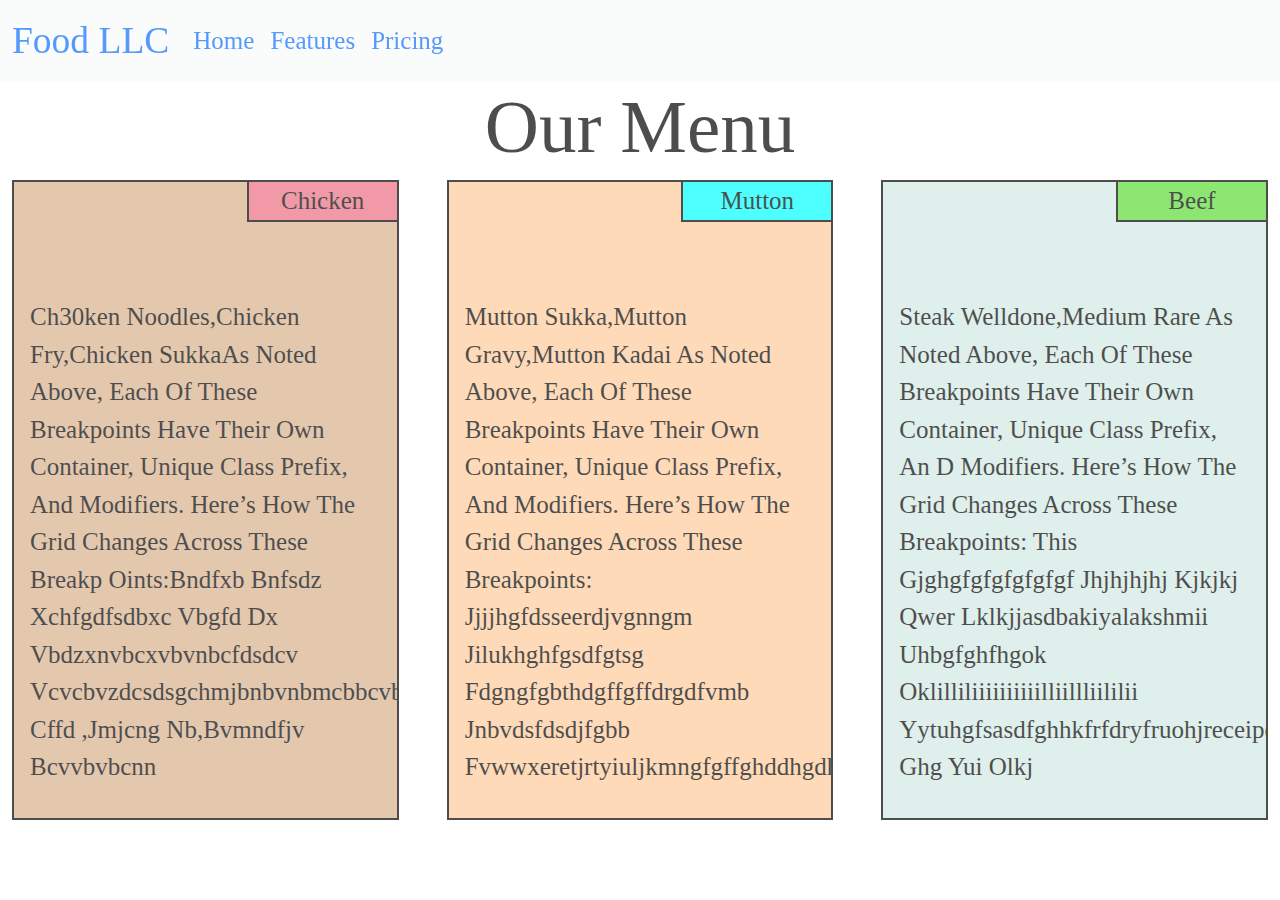
<file: module3-solution/index.html>
<!DOCTYPE html>
<html lang="en">
<head>
    <meta charset="UTF-8">
    <meta http-equiv="X-UA-Compatible" content="IE=edge">
    <meta name="viewport" content="width=device-width, initial-scale=1.0">
    <title>Menu</title>
    <link rel="stylesheet" href="css/bootstrap.css">
    <link rel="stylesheet" href="css/bootstrap.min.css">
    <link rel="stylesheet" href="css/style.css">
    <header>
        <nav class="navbar navbar-expand-lg bg-light">
            <div class="container-fluid">
                <a class="navbar-brand" href="#">Food LLC</a>
                <button class="navbar-toggler" type="button" data-bs-toggle="collapse" data-bs-target="#navbarSupportedContent" 
                aria-controls="navbarSupportedContent" aria-expanded="false" aria-label="Toggle navigation">
                <span class="navbar-toggler-icon"></span>
              </button>   
              <div class="collapse navbar-collapse " id="navbarSupportedContent">
                <ul class="navbar-nav">
                  <li class="nav-item">
                    <a class="nav-link active" aria-current="page" href="#">Home</a>
                  </li>
                  <li class="nav-item">
                    <a class="nav-link active" href="#">Features</a>
                  </li>
                  <li class="nav-item">
                    <a class="nav-link active" href="#">Pricing</a>
                  </li>
                  </ul>
              </div>
    </div>
     </nav>
        <h1>Our Menu</h1>
    <header>
</head>

<body>
<script src="js/bootstrap.js"></script>
<script src="js/bootstrap.min.js"></script>

<div class="container-fluid">
    <div class="row gx-5">
        <section class="col-lg-4 col-md-6 col-xs-12 col-xl-4">
            <div class="p-3" id="sec1">
            <span id="t1">Chicken</span>
            <p id="p1">ch30ken noodles,chicken fry,chicken sukkaAs noted above, each of these breakpoints have their own container, 
                unique class prefix, and modifiers. Here’s how the grid changes across these breakp
                oints:bndfxb bnfsdz xchfgdfsdbxc vbgfd dx vbdzxnvbcxvbvnbcfdsdcv
                vcvcbvzdcsdsgchmjbnbvnbmcbbcvbv cffd ,jmjcng nb,bvmndfjv bcvvbvbcnn</p>
            </div>
        </section>
    
        <section class="col-lg-4 col-md-6 col-xs-12 col-xl-4">
            <div class="p-3"  id="sec2">
            <span id="t2">mutton</span>
            <p id="p2">mutton sukka,mutton gravy,mutton kadai As noted above, each of these breakpoints 
                have their own container, unique class prefix, and 
                modifiers. Here’s how the grid changes across these 
                breakpoints:   jjjjhgfdsseerdjvgnngm  jilukhghfgsdfgtsg
                fdgngfgbthdgffgffdrgdfvmb  jnbvdsfdsdjfgbb
                fvwwxeretjrtyiuljkmngfgffghddhgdhdh</p>
            </div>
        </section>
    
        <section class="col-lg-4 col-md-6 col-xs-12 col-xl-4">
            <div class="p-3"  id="sec3">
            <span id="t3">beef</span>
            <p id="p3">Steak welldone,medium rare As noted above, each of these breakpoints 
                have their own container, unique class prefix, an
                d modifiers. Here’s how the grid changes across these breakpoints: this
                 gjghgfgfgfgfgfgf jhjhjhjhj kjkjkj qwer lklkjjasdbakiyalakshmii uhbgfghfhgok
                 oklilliliiiiiiiiiilliillliililii
                 yytuhgfsasdfghhkfrfdryfruohjreceipe ghg yui olkj </p>
            </div>
        </section>
    </div>
  </div>
</body>
</html>
</file>
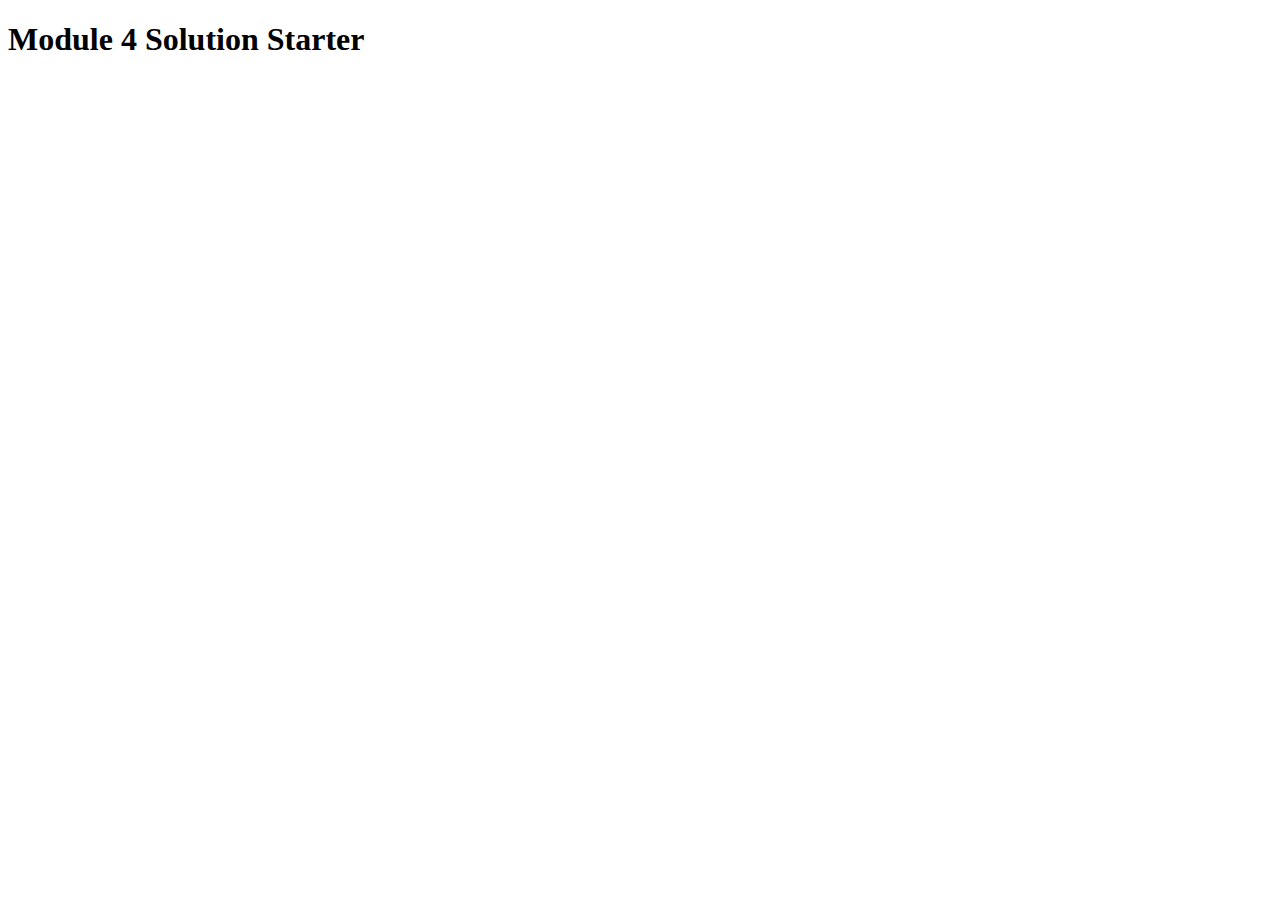
<file: module4-solution/index.html>
<!DOCTYPE html>
<html>
<head>
  <meta charset="utf-8" name="viewport" content="width=device-width, initial-scale=1">
  <title>Module 4 Solution Starter</title>
  <script>
    var names = []; // DO NOT REMOVE
  </script>
  <script src="SpeakHello.js"></script>
  <script src="SpeakGoodBye.js"></script>
  <script src="script.js"></script>
</head>
<body>
  <h1>Module 4 Solution Starter</h1>
</body>
</html>
</file>
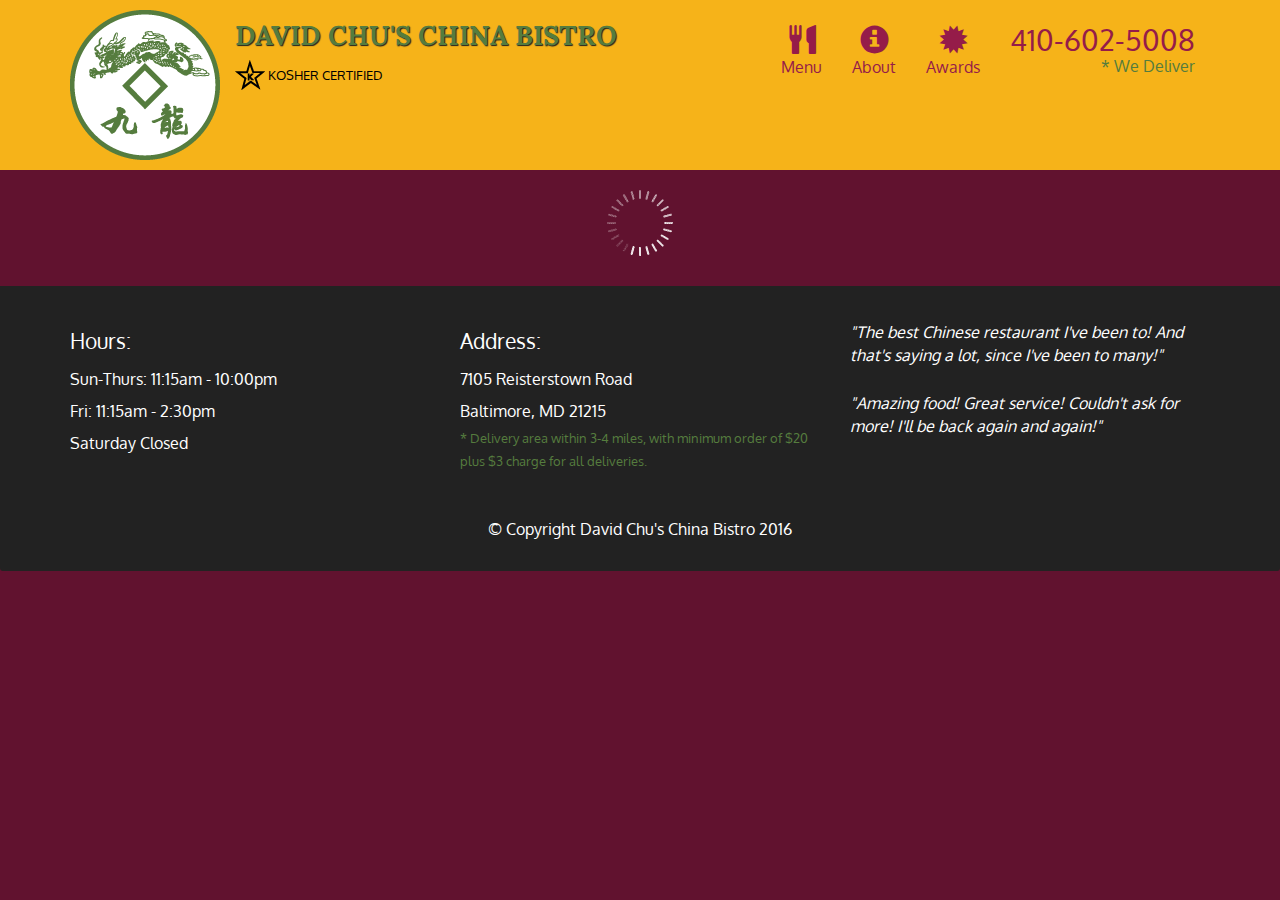
<file: module5-solution/index.html>
<!doctype html>
<html lang="en">
  <head>
    <meta charset="utf-8">
    <meta http-equiv="X-UA-Compatible" content="IE=edge">
    <meta name="viewport" content="width=device-width, initial-scale=1">
    <title>David Chu's China Bistro</title>
    <link rel="stylesheet" href="css/bootstrap.min.css">
    <link rel="stylesheet" href="css/styles.css">
    <link href='https://fonts.googleapis.com/css?family=Oxygen:400,300,700' rel='stylesheet' type='text/css'>
    <link href='https://fonts.googleapis.com/css?family=Lora' rel='stylesheet' type='text/css'>
  </head>
<body>
  <header>
    <nav id="header-nav" class="navbar navbar-default">
      <div class="container">
        <div class="navbar-header">
          <a href="index.html" class="pull-left visible-md visible-lg">
            <div id="logo-img" alt="Logo image"></div>
          </a>

          <div class="navbar-brand">
            <a href="index.html"><h1>David Chu's China Bistro</h1></a>
            <p>
              <img src="images/star-k-logo.png" alt="Kosher certification">
              <span>Kosher Certified</span>
            </p>
          </div>

          <button id="navbarToggle" type="button" class="navbar-toggle collapsed" data-toggle="collapse" data-target="#collapsable-nav" aria-expanded="false">
            <span class="sr-only">Toggle navigation</span>
            <span class="icon-bar"></span>
            <span class="icon-bar"></span>
            <span class="icon-bar"></span>
          </button>
        </div>
        
        <div id="collapsable-nav" class="collapse navbar-collapse">
           <ul id="nav-list" class="nav navbar-nav navbar-right">
            <li id="navHomeButton" class="visible-xs active">
              <a href="index.html">
                <span class="glyphicon glyphicon-home"></span> Home</a>
            </li>
            <li id="navMenuButton">
              <a href="#" onclick="$dc.loadMenuCategories();">
                <span class="glyphicon glyphicon-cutlery"></span><br class="hidden-xs"> Menu</a>
            </li>
            <li>
              <a href="#">
                <span class="glyphicon glyphicon-info-sign"></span><br class="hidden-xs"> About</a>
            </li>
            <li>
              <a href="#">
                <span class="glyphicon glyphicon-certificate"></span><br class="hidden-xs"> Awards</a>
            </li>
            <li id="phone" class="hidden-xs">
              <a href="tel:410-602-5008">
                <span>410-602-5008</span></a><div>* We Deliver</div>
            </li>
          </ul><!-- #nav-list -->
        </div><!-- .collapse .navbar-collapse -->
      </div><!-- .container -->
    </nav><!-- #header-nav -->
  </header>

  <div id="call-btn" class="visible-xs">
    <a class="btn" href="tel:410-602-5008">
    <span class="glyphicon glyphicon-earphone"></span>
    410-602-5008
    </a>
  </div>
  <div id="xs-deliver" class="text-center visible-xs">* We Deliver</div>

  <div id="main-content" class="container"></div>

  <footer class="panel-footer">
    <div class="container">
      <div class="row">
        <section id="hours" class="col-sm-4">
          <span>Hours:</span><br>
          Sun-Thurs: 11:15am - 10:00pm<br>
          Fri: 11:15am - 2:30pm<br>
          Saturday Closed
          <hr class="visible-xs">
        </section>
        <section id="address" class="col-sm-4">
          <span>Address:</span><br>
          7105 Reisterstown Road<br>
          Baltimore, MD 21215
          <p>* Delivery area within 3-4 miles, with minimum order of $20 plus $3 charge for all deliveries.</p>
          <hr class="visible-xs">
        </section>
        <section id="testimonials" class="col-sm-4">
          <p>"The best Chinese restaurant I've been to! And that's saying a lot, since I've been to many!"</p>
          <p>"Amazing food! Great service! Couldn't ask for more! I'll be back again and again!"</p>
        </section>
      </div>
      <div class="text-center">&copy; Copyright David Chu's China Bistro 2016</div>
    </div>
  </footer>

  <!-- jQuery (Bootstrap JS plugins depend on it) -->
  <script src="js/jquery-2.1.4.min.js"></script>
  <script src="js/bootstrap.min.js"></script>
  <script src="js/ajax-utils.js"></script>
  <script src="js/script.js"></script>
</body>
</html>
</file>
<file: module3-solution/css/style.css>
*{
  box-sizing: border-box;
}

body{
  text-align: center;
  color:black;
  font-family: Georgia, 'Times New Roman', Times, serif;
  opacity: 0.7;
  font-size: 25px;
  text-transform: capitalize;
}
h1{
  text-align:center;
  font-size: 3em;
  font-family: Georgia, 'Times New Roman', Times, serif;
}

.p-3{
  position: relative;
  border: 2px solid black ;
  padding-top:50px;
  padding:15px;
  overflow: auto;
}

.p-3>span{
  border-left :2px solid black; 
  border-bottom :2px solid black; 
  position: absolute;
  top:0px;
  right:0px;
  width:100px;
  width:150px;
}
section{
  margin-bottom: 25px;
}
p{
  padding-top: 100px;
  text-transform: capitalize;
  text-align: left;
}

.p-3:hover,span:hover,.navbar-toggler,.navbar-toggler-icon{
  border: 2px solid #062F4F;
}


.navbar-toggler{
  border: 4px solid #062F4F;
}
.navbar-toggler-icon{
  border:4px solid #062F4F;
}

#sec1{
  background-color: #D9B08C;
}
#sec2{
  background-color: #FFCB9A
}
#sec3{
  background-color: #D1E8E2;
}
#t3{
  background-color: #5CDB35;
}
#t1{
  background-color: #EB6E80;
}
#t2{
  background-color: aqua;
}

ul a{
  font-size: 1em;
}

.navbar-brand{
  font-size: 150%;
}
</file>
<file: module5-solution/css/styles.css>
body {
  font-size: 16px;
  color: #fff;
  background-color: #61122f;
  font-family: 'Oxygen', sans-serif;
}

/** HEADER **/
#header-nav {
  background-color: #f6b319;
  border-radius: 0;
  border: 0;
}

#logo-img {
  background: url('../images/restaurant-logo_large.png') no-repeat;
  width: 150px;
  height: 150px;
  margin: 10px 15px 10px 0;
}

.navbar-brand {
  padding-top: 25px;
}
.navbar-brand h1 { /* Restaurant name */
  font-family: 'Lora', serif;
  color: #557c3e;
  font-size: 1.5em;
  text-transform: uppercase;
  font-weight: bold;
  text-shadow: 1px 1px 1px #222;
  margin-top: 0;
  margin-bottom: 0;
  line-height: .75;
}
.navbar-brand a:hover, .navbar-brand a:focus {
  text-decoration: none;
}
.navbar-brand p { /* Kosher cert */
  color: #000;
  text-transform: uppercase;
  font-size: .7em;
  margin-top: 15px;
}
.navbar-brand p span { /* Star-K */
  vertical-align: middle;
}

#nav-list {
  margin-top: 10px;
}
#nav-list a {
  color: #951C49;
  text-align: center;
}
#nav-list a:hover {
  background: #E7E7E7;
}
#nav-list a span {
  font-size: 1.8em;
}

#phone {
  margin-top: 5px;
}
#phone a { /* Phone number */
  text-align: right;
  padding-bottom: 0;
}
#phone div { /* We Deliver */
  color: #557c3e;
  text-align: right;
  padding-right: 15px;
}

.navbar-header button.navbar-toggle, .navbar-header .icon-bar {
  border: 1px solid #61122f;
}
.navbar-header button.navbar-toggle {
  clear: both;
  margin-top: -30px;
}
/* END HEADER */

/* FOOTER */
.panel-footer {
  margin-top: 30px;
  padding-top: 35px;
  padding-bottom: 30px;
  background-color: #222;
  border-top: 0;
}
.panel-footer div.row {
  margin-bottom: 35px;
}
#hours, #address {
  line-height: 2;
}
#hours > span, #address > span {
  font-size: 1.3em;
}
#address p {
  color: #557c3e;
  font-size: .8em;
  line-height: 1.8;
}
#testimonials {
  font-style: italic;
}
#testimonials p:nth-child(2) {
  margin-top: 25px;
}
/* END FOOTER */



/* HOME PAGE */
.container .jumbotron {
  box-shadow: 0 0 50px #3F0C1F;
  border: 2px solid #3F0C1F;
}

#menu-tile, #specials-tile, #map-tile {
  height: 250px;
  width: 100%;
  margin-bottom: 15px;
  position: relative;
  border: 2px solid #3F0C1F;
  overflow: hidden;
}
#menu-tile:hover, #specials-tile:hover, #map-tile:hover {
  box-shadow: 0 1px 5px 1px #cccccc;
}
#menu-tile {
  background: url('../images/menu-tile.jpg') no-repeat;
  background-position: center;
}
#specials-tile {
  background: url('../images/specials-tile.jpg') no-repeat;
  background-position: center;
}
#menu-tile span, #specials-tile span, #map-tile span {
  position: absolute;
  bottom: 0;
  right: 0;
  width: 100%;
  text-align: center;
  font-size: 1.6em;
  text-transform: uppercase;
  background-color: #000;
  color: #fff;
  opacity: .8;
}
/* END HOME PAGE */

/* MENU CATEGORIES PAGE */
.category-tile { 
  position: relative;
  border: 2px solid #3F0C1F;
  overflow: hidden;
  width: 200px;
  height: 200px;
  margin: 0 auto 15px;
}
.category-tile span {
  position: absolute;
  bottom: 0;
  right: 0;
  width: 100%;
  text-align: center;
  font-size: 1.2em;
  text-transform: uppercase;
  background-color: #000;
  color: #fff;
  opacity: .8;
}
.category-tile:hover {
  box-shadow: 0 1px 5px 1px #cccccc;
}

#menu-categories-title + div {
  margin-bottom: 50px;
}
/* END MENU CATEGORIES PAGE */

/* SINGLE CATEGORY PAGE */
.menu-item-tile {
  margin-bottom: 25px;
}
.menu-item-tile hr {
  width: 80%;
}
.menu-item-tile .menu-item-price {
  font-size: 1.1em;
  text-align: right;
  margin-top: -15px;
  margin-right: -15px;
}
.menu-item-tile .menu-item-price span {
  font-size: .6em;
}
.menu-item-photo {
  position: relative;
  border: 2px solid #3F0C1F; 
  overflow: hidden;
  padding: 0;
  margin-right: -15px;
  margin-left: auto;
  margin-bottom: 20px;
  max-width: 250px;
}
.menu-item-photo div {
  position: absolute;
  bottom: 0;
  right: 0;
  width: 80px;
  background-color: #557c3e;
  text-align: center;
}
.menu-item-description {
  padding-right: 30px;
}
h3.menu-item-title {
  margin: 0 0 10px;
}
.menu-item-details {
  font-size: .9em;
  font-style: italic;
}
/* END SINGLE CATEGORY PAGE */


/********** Large devices only **********/
@media (min-width: 1200px) {
  .container .jumbotron {
    background: url('../images/jumbotron_1200.jpg') no-repeat;
    height: 675px;
  }
}

/********** Medium devices only **********/
@media (min-width: 992px) and (max-width: 1199px) {
  /* Header */
  #logo-img {
    background: url('../images/restaurant-logo_medium.png') no-repeat;
    width: 100px;
    height: 100px;
    margin: 5px 5px 5px 0;
  }
  /* End Header */

  /* Home Page */
  .container .jumbotron {
    background: url('../images/jumbotron_992.jpg') no-repeat;
    height: 558px;
  }
  /* End Home Page */
}

/********** Small devices only **********/
@media (min-width: 768px) and (max-width: 991px) {
  /* Home Page */
  .container .jumbotron {
    background: url('../images/jumbotron_768.jpg') no-repeat;
    height: 432px;
  }
  /* End Home Page */
}

/********** Extra small devices only **********/
@media (max-width: 767px) {
  /* Header */
  .navbar-brand {
    padding-top: 10px;
    height: 80px;
  }
  .navbar-brand h1 { /* Restaurant name */
    padding-top: 10px;
    font-size: 5vw; /* 1vw = 1% of viewport width */
  }
  .navbar-brand p { /* Kosher cert */
    font-size: .6em;
    margin-top: 12px;
  }
  .navbar-brand p img { /* Star-K */
    height: 20px;
  }

  #collapsable-nav a { /* Collapsed nav menu text */
    font-size: 1.2em;
  }
  #collapsable-nav a span { /* Collapsed nav menu glyph */
    font-size: 1em;
    margin-right: 5px;
  }

  #call-btn > a {
    font-size: 1.5em;
    display: block;
    margin: 0 20px;
    padding: 10px;
    border: 2px solid #fff;
    background-color: #f6b319;
    color: #951c49;
  }
  #xs-deliver {
    margin-top: 5px;
    font-size: .7em;
    letter-spacing: .1em;
    text-transform: uppercase;
  }
  /* End Header */

  /* Footer */
  .panel-footer section {
    margin-bottom: 30px;
    text-align: center;
  }
  .panel-footer section:nth-child(3) {
    margin-bottom: 0; /* margin already exists on the whole row */
  }
  .panel-footer section hr {
    width: 50%;
  }
  /* End Footer */

  /* Home Page */
  .container .jumbotron {
    margin-top: 30px;
    padding: 0;
  }
  #menu-tile, #specials-tile {
    width: 360px;
    margin: 0 auto 15px;
  }

  .menu-item-photo {
    margin-right: auto;
  }
  .menu-item-tile .menu-item-price {
    text-align: center;
  }
  .menu-item-description {
    text-align: center;;
  }
}


/********** Super extra small devices Only :-) (e.g., iPhone 4) **********/
@media (max-width: 479px) {
  /* Header */
  .navbar-brand h1 { /* Restaurant name */
    padding-top: 5px;
    font-size: 6vw;
  }
  /* End Header */
  
  /* Home page */
  #menu-tile, #specials-tile {
    width: 280px;
    margin: 0 auto 15px;
  }

  .col-xxs-12 {
    position: relative;
    min-height: 1px;
    padding-right: 15px;
    padding-left: 15px;
    float: left;
    width: 100%;
  }
}
</file>
